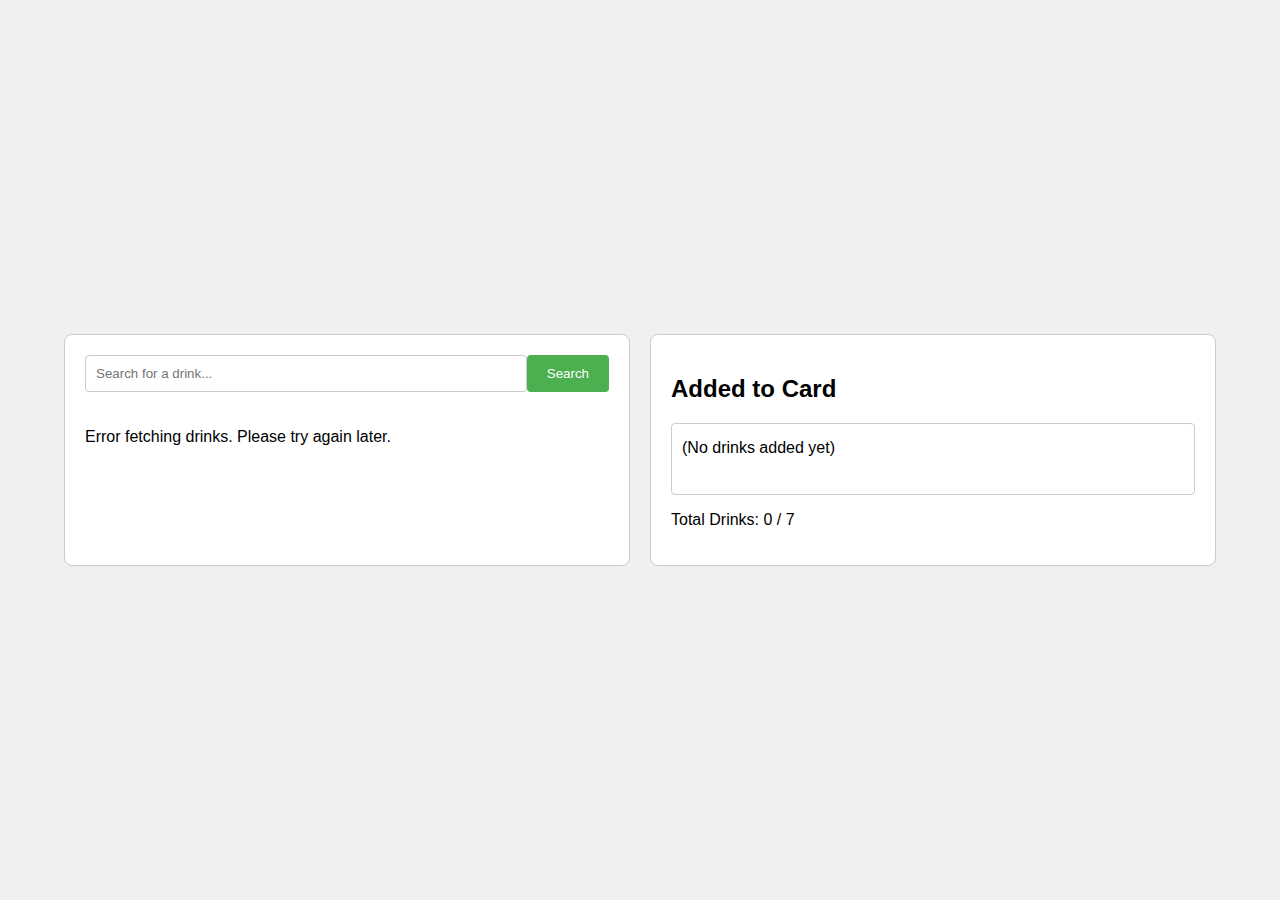
<file: Assingment 02/assignment2.html>
<!DOCTYPE html>
<html>
<head>
    <title>Drink Card Display</title>
    <link rel="stylesheet" href="assignment2.css">
</head>
<body>
    <div class="container">
        <aside class="left-column">
            <div class="search-bar">
                <input type="text" id="search-input" placeholder="Search for a drink...">
                <button id="search-button">Search</button>
            </div>
            <div id="drink-cards-container"></div>
        </aside>
        <aside class="right-column">
            <h2>Added to Card</h2>
            <div id="added-drinks-list">
                <p>(No drinks added yet)</p>
            </div>
            <p>Total Drinks: <span id="total-drinks">0</span> / 7</p>
        </aside>
    </div>

    <div id="details-modal" class="modal">
        <div class="modal-content">
            <span class="close-button">&times;</span>
            <div id="modal-details-content"></div>
        </div>
    </div>

    <script src="assignment2.js"></script>
</body>
</html>
</file>
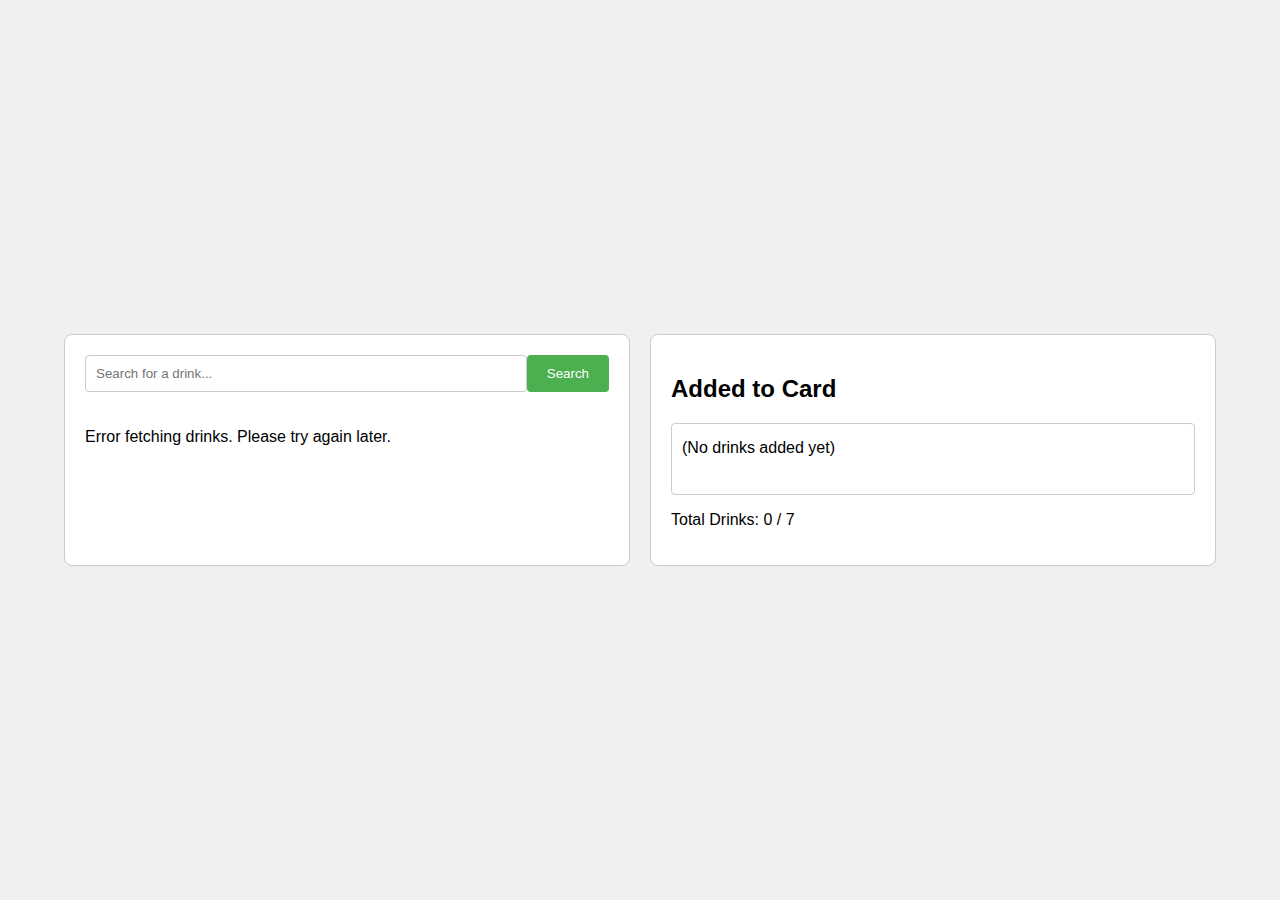
<file: Assingment 02/assingment2.html>
<!DOCTYPE html>
<html>
<head>
    <title>Drink Card Display</title>
    <link rel="stylesheet" href="assingment2.css">
</head>
<body>
    <div class="container">
        <aside class="left-column">
            <div class="search-bar">
                <input type="text" id="search-input" placeholder="Search for a drink...">
                <button id="search-button">Search</button>
            </div>
            <div id="drink-cards-container"></div>
        </aside>
        <aside class="right-column">
            <h2>Added to Card</h2>
            <div id="added-drinks-list">
                <p>(No drinks added yet)</p>
            </div>
            <p>Total Drinks: <span id="total-drinks">0</span> / 7</p>
        </aside>
    </div>

    <div id="details-modal" class="modal">
        <div class="modal-content">
            <span class="close-button">&times;</span>
            <div id="modal-details-content"></div>
        </div>
    </div>

    <script src="assingment2.js"></script>
</body>
</html>
</file>
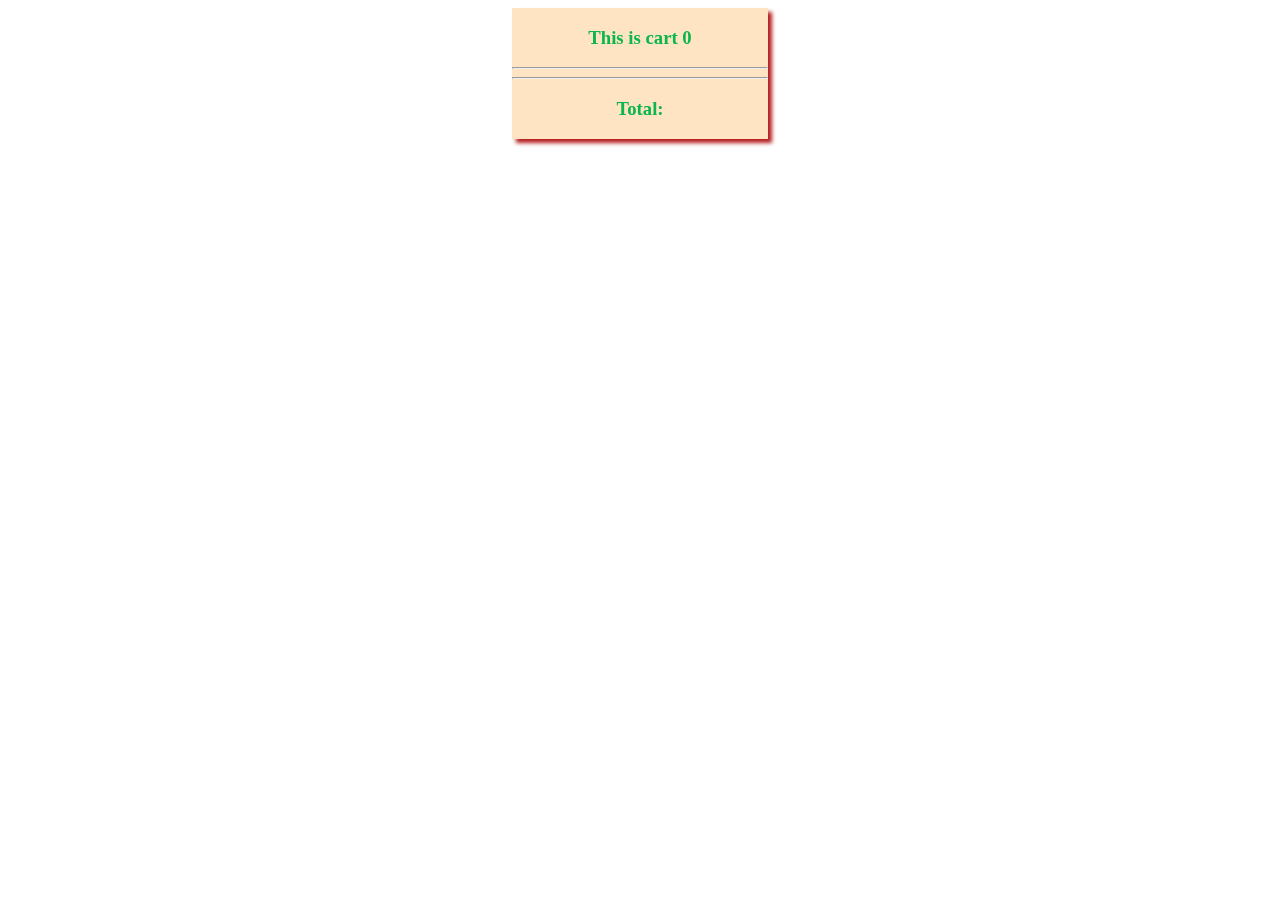
<file: practice day02/project.html>
<!DOCTYPE html>
<html lang="en">
<head>
    <meta charset="UTF-8">
    <meta name="viewport" content="width=device-width, initial-scale=1.0">
    <title>Document</title>
    <link rel="stylesheet" href="project.css">
</head>
<body>
    <div class="main-container">
        <div id="product-container" class="product-container">

        </div>
        <div class="cart-container">
            <h3>This is cart <span id="count">0</span></h3>
            <hr>
            <div id="card-mani-container" class="card-mani-container">

            </div>
            <hr>
            <h3>Total: <span id="total"></span></h3>
        </div>
    </div>



    <script src="project.js"></script>
</body>
</html>
</file>
<file: Assingment 02/assignment2.css>
body {
  font-family: sans-serif;
  margin: 0;
  padding: 0;
  background-color: #f0f0f0;
  display: flex;
  justify-content: center;
  align-items: center;
  min-height: 100vh;
}

.container {
  display: flex;
  width: 90%;
  max-width: 1200px;
  gap: 20px;
}

.left-column, .right-column {
  flex: 1;
  border: 1px solid #ccc;
  padding: 20px;
  background-color: white;
  border-radius: 8px;
}

.search-bar {
  display: flex;
  margin-bottom: 20px;
}

#search-input {
  flex: 1;
  padding: 10px;
  border: 1px solid #ccc;
  border-radius: 4px;
}

#search-button {
  padding: 10px 20px;
  background-color: #4CAF50;
  color: white;
  border: none;
  border-radius: 4px;
  cursor: pointer;
}

#drink-cards-container {
  display: grid;
  grid-template-columns: repeat(auto-fit, minmax(250px, 1fr));
  gap: 20px;
}

.drink-card {
  border: 1px solid #ccc;
  padding: 10px;
  border-radius: 8px;
  text-align: center;
}

.drink-card img {
  max-width: 100%;
  height: auto;
  margin-bottom: 10px;
}

.drink-card h3 {
  margin-bottom: 5px;
}

.drink-card p {
  margin-bottom: 10px;
}

.drink-card button {
  padding: 8px 16px;
  background-color: #007bff;
  color: white;
  border: none;
  border-radius: 4px;
  cursor: pointer;
}

.modal {
  display: none;
  position: fixed;
  z-index: 1;
  left: 0;
  top: 0;
  width: 100%;
  height: 100%;
  overflow: auto;
  background-color: rgba(0, 0, 0, 0.4);
}

.modal-content {
  background-color: #fefefe;
  margin: 15% auto;
  padding: 20px;
  border: 1px solid #888;
  width: 80%;
  max-width: 600px;
  border-radius: 8px;
  position: relative;
}

.close-button {
  position: absolute;
  top: 10px;
  right: 20px;
  font-size: 20px;
  font-weight: bold;
  color: #333;
  cursor: pointer;
}

#added-drinks-list {
  padding: 10px;
  border: 1px solid #ccc;
  border-radius: 4px;
  min-height: 50px;
}

#added-drinks-list p {
  margin: 5px 0;
}
</file>
<file: Assingment 02/assingment2.css>
body {
  font-family: sans-serif;
  margin: 0;
  padding: 0;
  background-color: #f0f0f0;
  display: flex;
  justify-content: center;
  align-items: center;
  min-height: 100vh;
}

.container {
  display: flex;
  width: 90%;
  max-width: 1200px;
  gap: 20px;
}

.left-column, .right-column {
  flex: 1;
  border: 1px solid #ccc;
  padding: 20px;
  background-color: white;
  border-radius: 8px;
}

.search-bar {
  display: flex;
  margin-bottom: 20px;
}

#search-input {
  flex: 1;
  padding: 10px;
  border: 1px solid #ccc;
  border-radius: 4px;
}

#search-button {
  padding: 10px 20px;
  background-color: #4CAF50;
  color: white;
  border: none;
  border-radius: 4px;
  cursor: pointer;
}

#drink-cards-container {
  display: grid;
  grid-template-columns: repeat(auto-fit, minmax(250px, 1fr));
  gap: 20px;
}

.drink-card {
  border: 1px solid #ccc;
  padding: 10px;
  border-radius: 8px;
  text-align: center;
}

.drink-card img {
  max-width: 100%;
  height: auto;
  margin-bottom: 10px;
}

.drink-card h3 {
  margin-bottom: 5px;
}

.drink-card p {
  margin-bottom: 10px;
}

.drink-card button {
  padding: 8px 16px;
  background-color: #007bff;
  color: white;
  border: none;
  border-radius: 4px;
  cursor: pointer;
}

.modal {
  display: none;
  position: fixed;
  z-index: 1;
  left: 0;
  top: 0;
  width: 100%;
  height: 100%;
  overflow: auto;
  background-color: rgba(0, 0, 0, 0.4);
}

.modal-content {
  background-color: #fefefe;
  margin: 15% auto;
  padding: 20px;
  border: 1px solid #888;
  width: 80%;
  max-width: 600px;
  border-radius: 8px;
  position: relative;
}

.close-button {
  position: absolute;
  top: 10px;
  right: 20px;
  font-size: 20px;
  font-weight: bold;
  color: #333;
  cursor: pointer;
}

#added-drinks-list {
  padding: 10px;
  border: 1px solid #ccc;
  border-radius: 4px;
  min-height: 50px;
}

#added-drinks-list p {
  margin: 5px 0;
}
</file>
<file: practice day02/project.css>
.main-container{
    display: flex;
    justify-content: center;
}
.cart-container{
    width: 20%;
    color: #0bb64d;
    text-align: center;
    margin: auto;
    box-shadow: 4px 4px 4px rgb(181, 29, 31);
    position: fixed;
    background-color: bisque;
}

.product-container{
    display: flex;
    justify-content: space-around;
    flex-wrap: wrap;
    gap: 15px;
    text-align: center;
}
.card{
    border: 1px solid rgb(177, 202, 203);
    padding: 10px;
}
.img{
    width: 200px;
}
</file>
